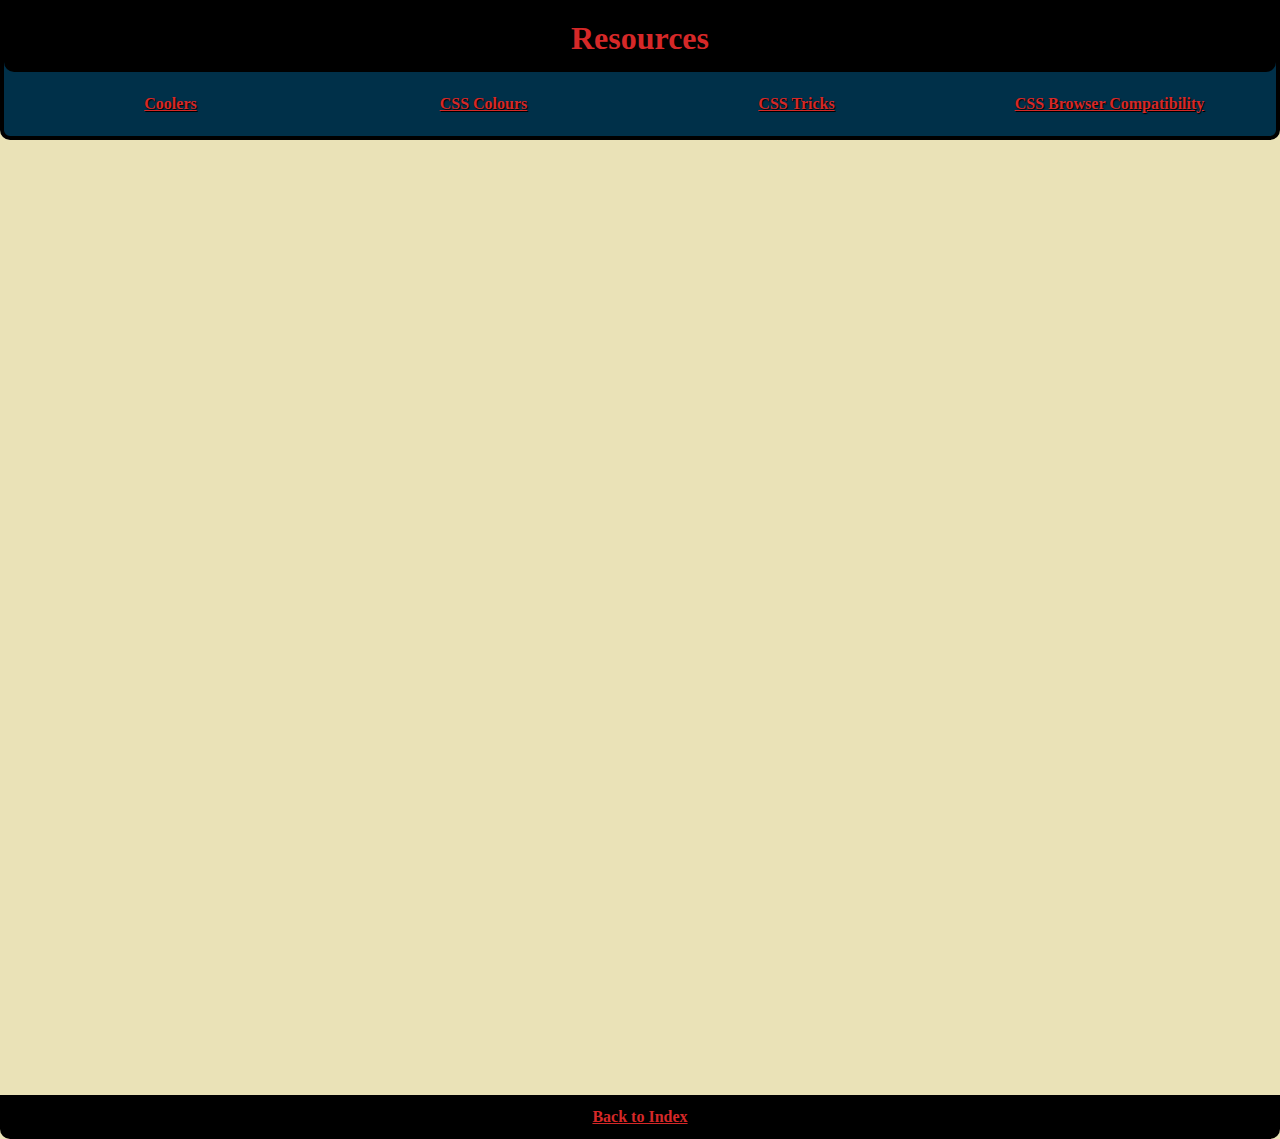
<file: flexboxChallenge.html>
<head>
<meta charset="UTF-8" />
<link rel="stylesheet" type="text/css" href="styles.css" />
</head>
<body>
<header id="wrapper">
<h1 class="logo">Resources</h1>
<div>
<div class="flex-container">
  <div class="flex-item"><a href="https://coolors.co/" target="_blank">Coolers</a></div>
  <div class="flex-item"><a href="https://colours.neilorangepeel.com/" target="#">CSS Colours</a></div>
  <div class="flex-item"><a href="https://css-tricks.com/" target="_blank">CSS Tricks</a></div>
  <div class="flex-item"><a href="https://caniuse.com/" target="_blank">CSS Browser Compatibility</a></div>
</div>
</div>
</header>

<main id="main-flex">
<section>
<div>
  <iframe 
     width="460" 
     height="315" 
     src="https://www.youtube.com/embed/f02mOEt11OQ" 
     frameborder="0" 
     allow="accelerometer; autoplay; encrypted-media; gyroscope; picture-in-picture" 
     allowfullscreen>
  </iframe>
</div>
</section>

<section>
<div>
  <iframe 
    width="460" 
    height="315" src="https://www.youtube.com/embed/zFhfksjf_mY"
    frameborder="0" 
    allow="accelerometer; autoplay; encrypted-media; gyroscope; picture-in-picture" 
    allowfullscreen>
  </iframe>
</div>
</section>

<section>
<div>
  <iframe 
  width="460" 
  height="315" 
  src="https://www.youtube.com/embed/dLmyp3xMsAo" 
  frameborder="0" 
  allow="accelerometer; autoplay; encrypted-media; gyroscope; picture-in-picture" 
  allowfullscreen>
 </iframe>
</div>
</section>

<section>
<div>
  <iframe 
     width="460" 
     height="315" 
     src="https://www.youtube.com/embed/HoCAUlmc6lk" 
     frameborder="0" 
     allow="accelerometer; autoplay; encrypted-media; gyroscope; picture-in-picture" 
     allowfullscreen>
 </iframe>
</div>
</section>

<section>
<div>
  <iframe 
     width="460" 
     height="315" 
     src="https://www.youtube.com/embed/zPyg4N7bcHM" 
     frameborder="0" 
     allow="accelerometer; autoplay; encrypted-media; gyroscope; picture-in-picture" 
     allowfullscreen>
  </iframe>
</div>
</section>

<section>
<div>
  <iframe 
     width="460" 
     height="315" 
     src="https://www.youtube.com/embed/hBkcwy-iWt8"                    
     frameborder="0" 
     allow="accelerometer; autoplay; encrypted-media; gyroscope; picture-in-picture" 
     allowfullscreen>
 </iframe>
</div>
</section>

</main>
<footer class="logo">
<ul><li><a href="index.html">Back to Index</a></li></ul>
</footer>

</body>
</file>
<file: styles.css>
/*
Color Palette used: 

#003049 ~> Prussian Blue 
#D62828 ~> Maximum Red 
#F77F00 ~> Orange
#EAE2B7 ~> Lemon Meringue

*/

*{ /*this is just to make sure there are no spaces on top*/
 
  box-sizing: border-box;
  padding: 0;
  margin: 0;
  line-height: 1.5;
}

#wrapper{
  background-color: #003049;
  overflow: hidden;
  border: solid black 4px;
  border-radius: 0 0 10px 10px;
  text-align:center;
}

.logo{
  background-color: black;
  border-radius: 0 0 10px 10px;
  color: #D62828;
  padding: 10px;
  text-align:center;
}

.flex-container{
  /* the most important thing to include in a flexbox is...*/
  display: flex ;
  flex-wrap: nowrap;
  width: 100%;
  padding: 10px;
  align-items: center;
  justify-content:space-around;
}

.flex-item{
  padding: 10px;
  flex: 1 1 25%;
}

a {
  color: #D62828;
  text-shadow: 1px 1px 1px black;
  font-weight: bold;
}

body{
  background-color: #EAE2B7;
}

#main-flex{
  display: flex;
  flex-direction:row;
  flex-wrap:wrap;
  justify-content: center;
  align-content: center;
  width: 80%; /*this helps provide space on the sides */
  margin: 0 auto; /*this helps provide space on the sides */
}
  
footer{
  margin-top: 10px;
}
</file>
